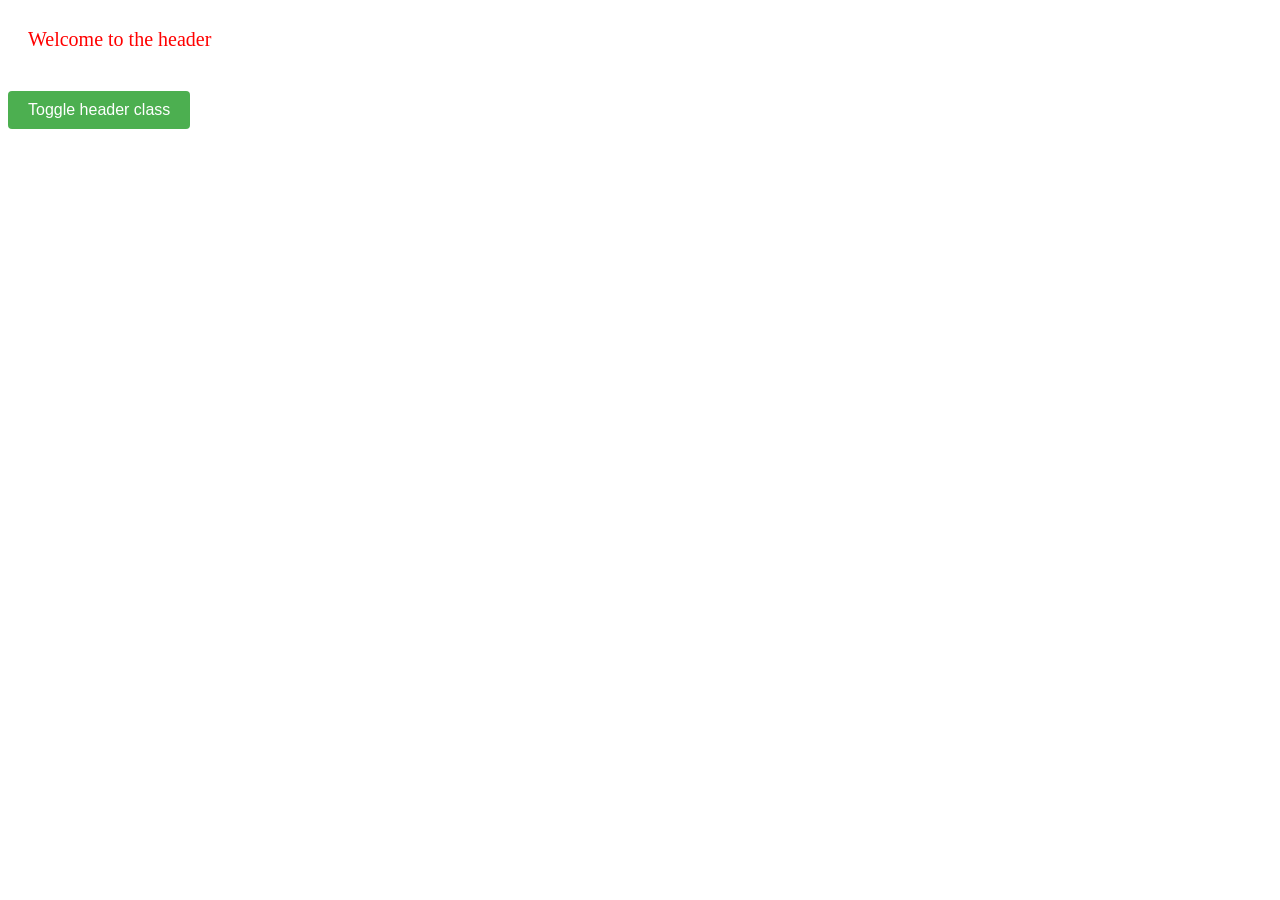
<file: javascript-dom_manipulation/index.html>
<!DOCTYPE html>
<html>
<head>
  <title>Toggle Header Class</title>
  <link rel="stylesheet" href="style.css">
</head>
<body>
  <header class="red">Welcome to the header</header>
  
  <button id="toggle_header">Toggle header class</button>
  
  <script src="3-script.js"></script>
</body>
</html>
</file>
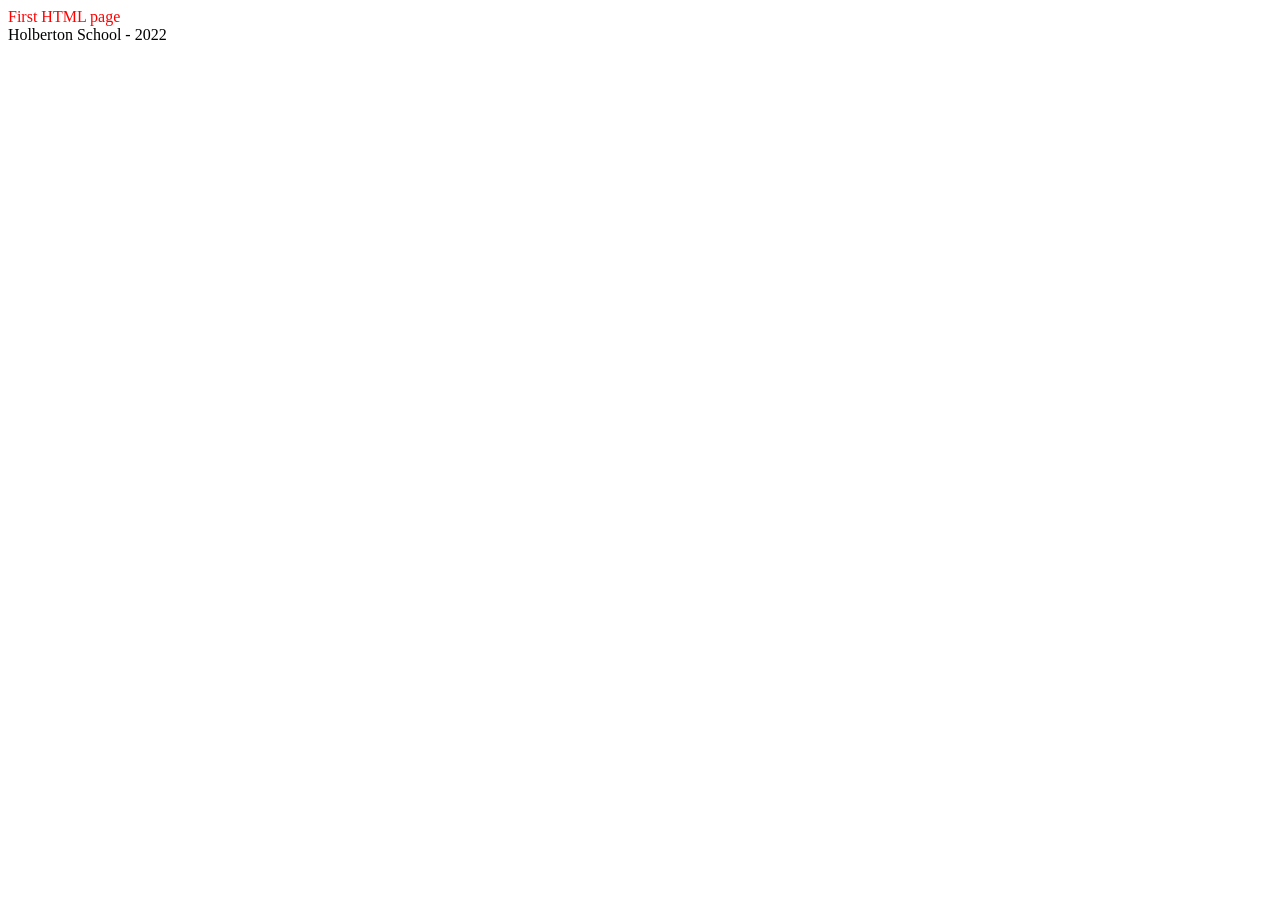
<file: javascript-dom_manipulation/0-main.html>
<!DOCTYPE html>
<html lang="en">
  <head>
    <title>Holberton School</title>
  </head>
  <body>
    <header> 
      First HTML page
    </header>
    <footer>
      Holberton School - 2022
    </footer>
    <script type="text/javascript" src="0-script.js"></script>
  </body>
</html>
</file>
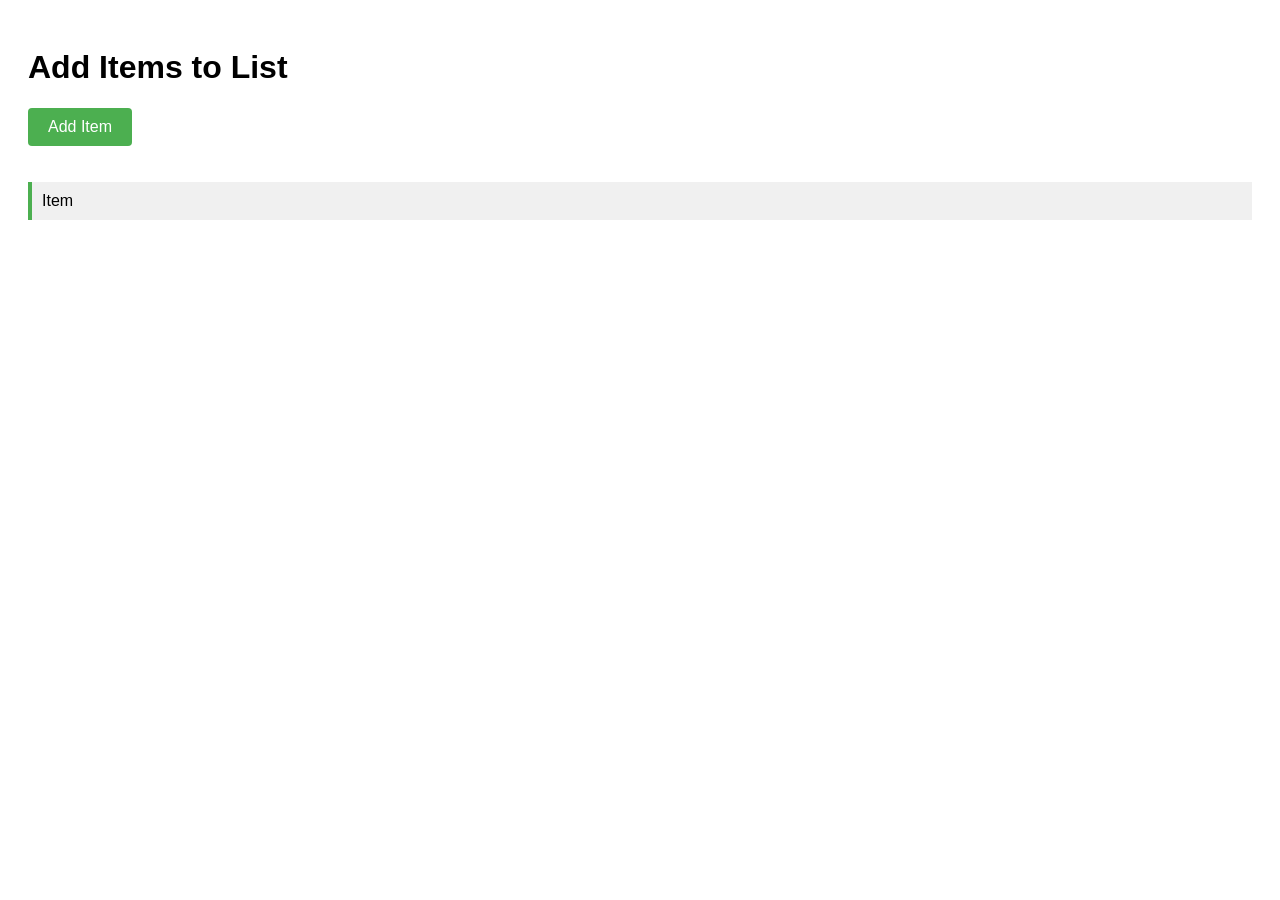
<file: javascript-dom_manipulation/add_item.html>
<!DOCTYPE html>
<html>
<head>
  <title>Add Item to List</title>
  <style>
    body {
      font-family: Arial, sans-serif;
      padding: 20px;
    }
    
    button {
      padding: 10px 20px;
      font-size: 16px;
      cursor: pointer;
      background-color: #4CAF50;
      color: white;
      border: none;
      border-radius: 4px;
      margin-bottom: 20px;
    }
    
    button:hover {
      background-color: #45a049;
    }
    
    .my_list {
      list-style: none;
      padding: 0;
    }
    
    .my_list li {
      padding: 10px;
      background-color: #f0f0f0;
      margin: 5px 0;
      border-left: 4px solid #4CAF50;
    }
  </style>
</head>
<body>
  <h1>Add Items to List</h1>
  
  <button id="add_item">Add Item</button>
  
  <ul class="my_list">
    <li>Item</li>
  </ul>
  
  <script src="4-script.js"></script>
</body>
</html>
</file>
<file: javascript-dom_manipulation/style.css>
header {
  font-size: 20px;
  padding: 20px;
  margin-bottom: 20px;
  transition: color 0.3s ease;
}

header.red {
  color: #FF0000;
}

header.green {
  color: #00FF00;
}

button {
  padding: 10px 20px;
  font-size: 16px;
  cursor: pointer;
  background-color: #4CAF50;
  color: white;
  border: none;
  border-radius: 4px;
}

button:hover {
  background-color: #45a049;
}
</file>
